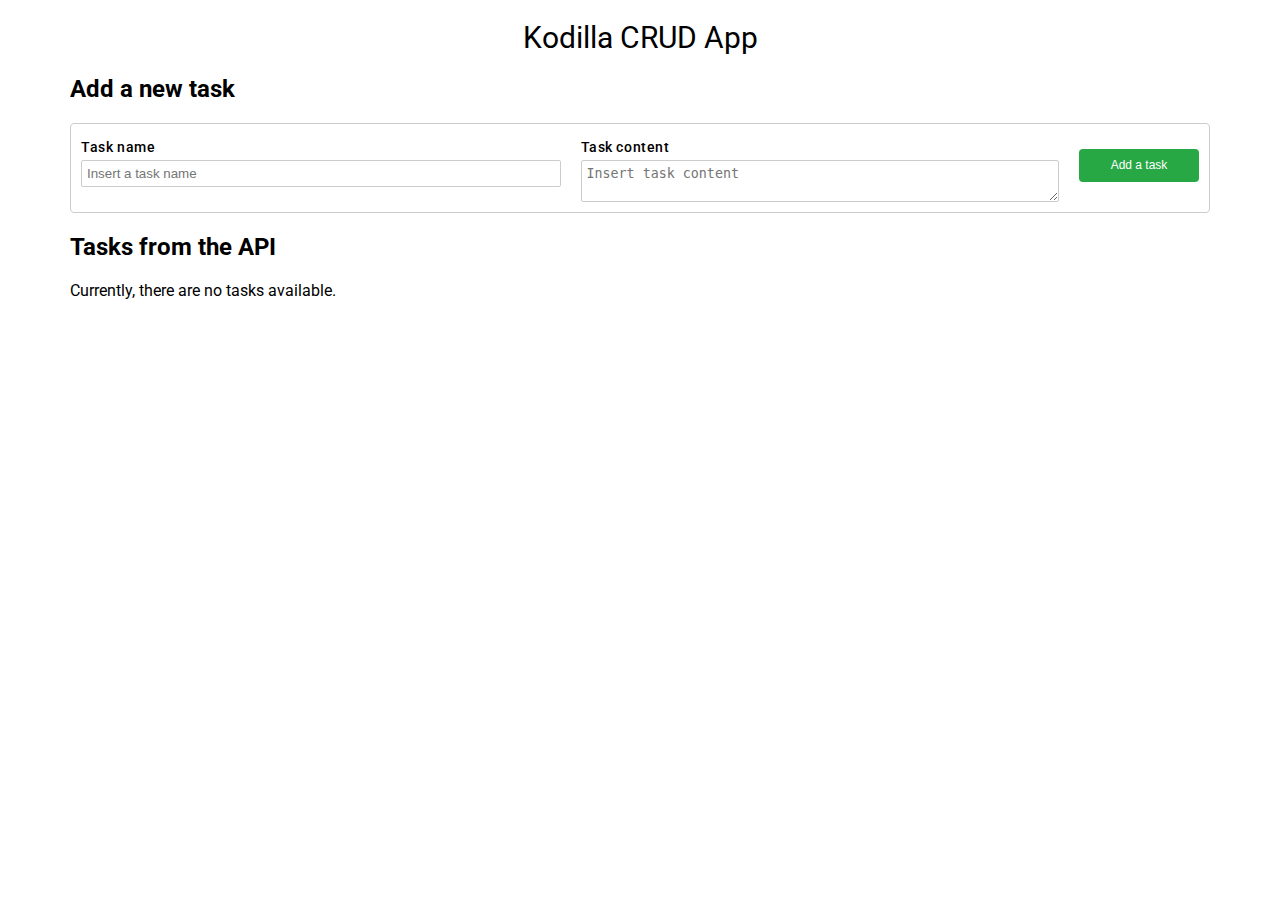
<file: index.html>
<html lang="en">
<head>
  <meta charset="UTF-8">
  <meta name="viewport" content="width=device-width, user-scalable=no, initial-scale=1.0, maximum-scale=1.0, minimum-scale=1.0">
  <meta http-equiv="X-UA-Compatible" content="ie=edge">
  <title>CRUD</title>
  <link rel="stylesheet" href="styles.css">
  <link href="https://fonts.googleapis.com/css?family=Roboto:400,400i,500,500i,700,700i&subset=latin-ext" rel="stylesheet">
</head>
<body>
<h1 class="kodilla-heading kodilla-heading--main">Kodilla CRUD App</h1>

<main class="crud container">
  <section class="datatable">
    <h2>Add a new task</h2>
    <form
        class="datatable__row datatable__row--add"
        method="POST"
        action="http://localhost:8080/v1/task/createTask"
        data-task-add-form
    >
      <fieldset class="datatable__row-section datatable__row-section--input-section">
        <label class="datatable__input-label">
          Task name
        </label>
        <input type="text" name="title" placeholder="Insert a task name" required minlength="3">
      </fieldset>

      <fieldset class="datatable__row-section datatable__row-section--input-section">
        <label class="datatable__input-label">
          Task content
        </label>
        <textarea name="content" placeholder="Insert task content" required minlength="3"></textarea>
      </fieldset>

      <fieldset class="datatable__row-section datatable__row-section--button-section">
        <button type="submit" data-task-add-button class="datatable__button">Add a task</button>
      </fieldset>
    </form>
  </section>
  <section class="datatable">
    <h2>Tasks from the API</h2>
    <div class="datatable__tasks-container" data-tasks-container></div>
  </section>
</main>

<div class="template" data-datatable-row-template>
  <form class="datatable__row" data-task-id="0">
    <fieldset class="datatable__row-section datatable__row-section--input-section" data-task-name-section>
      <label class="datatable__input-label">
        Task name
      </label>
      <input type="text" name="title" placeholder="Insert a new task name" data-task-name-input required minlength="3">
      <p class="datatable__field-value" data-task-name-paragraph></p>
    </fieldset>

    <fieldset class="datatable__row-section datatable__row-section--input-section" data-task-content-section>
      <label class="datatable__input-label">
        Task content
      </label>
      <textarea name="title" placeholder="Insert new task content" data-task-content-input required minlength="3"></textarea>
      <p class="datatable__field-value" data-task-content-paragraph></p>
    </fieldset>

    <div class="datatable__row-section-wrapper">
      <fieldset class="datatable__row-section datatable__row-section--button-section">
        <button type="button" data-task-submit-update-button class="datatable__button datatable__button--editing ">Submit update</button>
        <button type="button" data-task-edit-abort-button class="datatable__button datatable__button--editing">Abort update</button>
        <button type="button" data-task-edit-button class="datatable__button">Edit</button>
        <button type="button" data-task-delete-button class="datatable__button">Delete</button>
      </fieldset>

      <fieldset class="datatable__row-section datatable__row-section--trello-section">
        <select class="datatable__select" name="board-name" data-board-name-select>
          <option disabled selected>--- select an board ---</option>
        </select>
        <select class="datatable__select" name="list-name" data-list-name-select>
          <option disabled selected>--- select a list ---</option>
        </select>
        <button type="button" data-trello-card-creation-trigger class="datatable__button datatable__button--card-creation">
          Create a card
        </button>
      </fieldset>
    </div>
  </form>
</div>

<script src="code.jquery.com_jquery-3.7.0.min.js"></script>
<script src="script.js"></script>

</body>
</html>
</file>
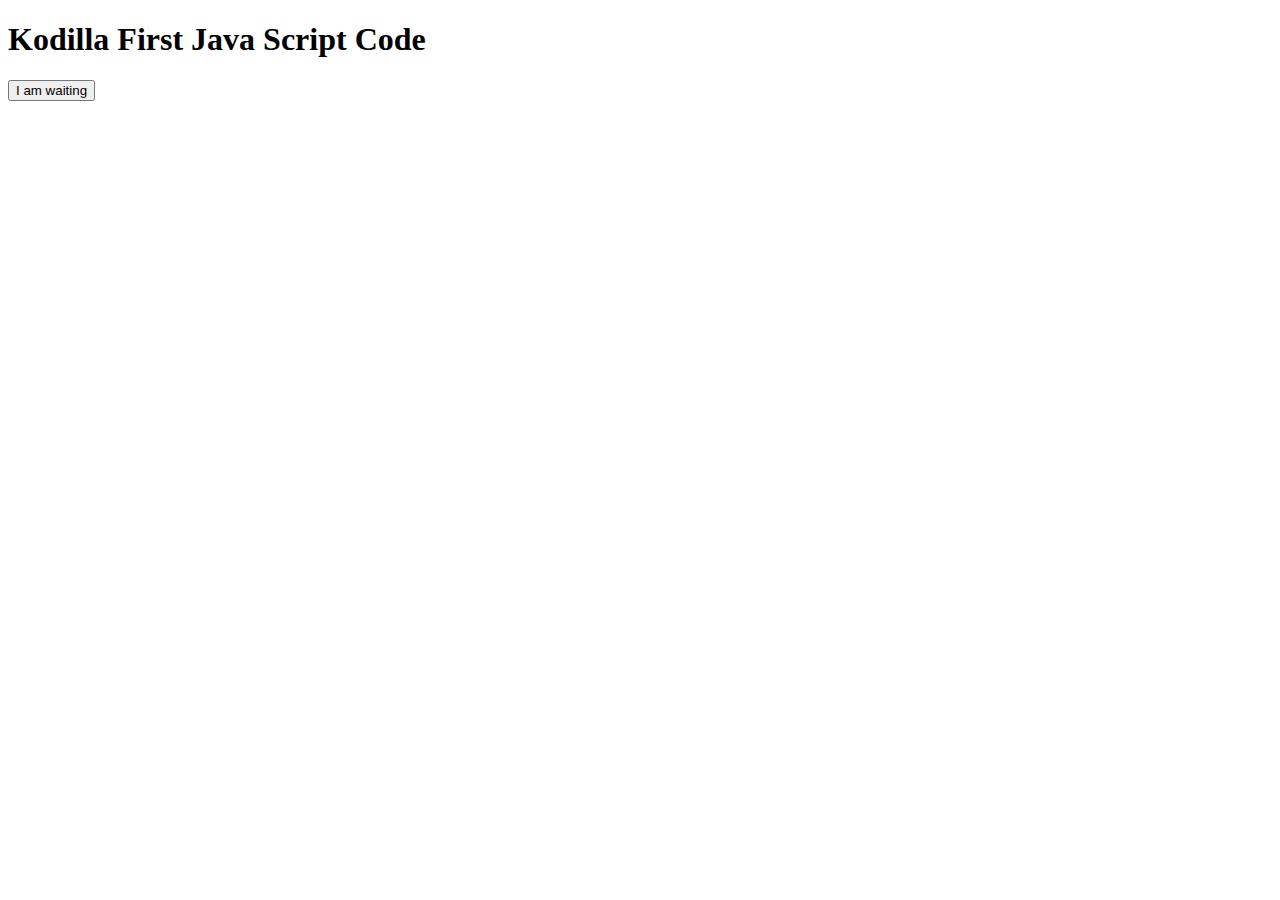
<file: simple_page.html>
<!DOCTYPE html>
<html lang="en">
<head>
    <meta charset="UTF-8">
    <meta name="viewport" content="width=device-width, initial-scale=1.0">
    <title>Document</title>
</head>
<body>

    <h1>Kodilla First Java Script Code</h1>
    
    <button id="button-1">I am waiting</button>
    
    <script>
     var button = document.getElementById('button-1');
    
     button.addEventListener('click', function() {
       button.innerHTML = 'I am clicked';
     });
    
    </script>
    </body>
</html>
</file>
<file: styles.css>
html {
   font-family: 'Roboto', sans-serif;
   box-sizing: border-box;
   font-size: 16px;
   font-weight: normal;
   margin: 0;
   padding: 0; }

input,
textarea {
   width: 100%;
   padding: 5px;
   margin: 0;
   border-radius: 2px;
   border: 1px solid #ccc; }

body {
   margin: 0;
   padding: 0; }

*,
*::before,
*::after {
   box-sizing: inherit; }

.crud {
   margin-bottom: 20px; }

.container {
   padding-right: 15px;
   padding-left: 15px;
   margin-right: auto;
   margin-left: auto; }

@media (min-width: 768px) {
   .container {
     width: 750px; } }
@media (min-width: 992px) {
   .container {
     width: 970px; } }
@media (min-width: 1200px) {
   .container {
     width: 1170px; } }
.kodilla-heading--main {
   margin: 20px auto;
   text-align: center;
   font-size: 30px;
   font-weight: 400; }

.datatable__row {
   display: flex;
   flex-flow: row nowrap;
   justify-content: flex-start;
   align-items: stretch;
   border: 1px solid #ccc;
   border-bottom: none;
   margin: 0; }

.datatable__row:first-of-type {
   border-top-left-radius: 4px;
   border-top-right-radius: 4px; }

.datatable__row:last-of-type {
   border-bottom: 1px solid #ccc;
   border-bottom-left-radius: 4px;
   border-bottom-right-radius: 4px; }

.datatable__row input,
.datatable__row textarea {
   display: none; }

.datatable__row .datatable__button--editing {
   display: none; }

.datatable__row--editing input,
.datatable__row--editing textarea {
   display: block; }

.datatable__row--editing .datatable__field-value {
   display: none; }

.datatable__row--editing .datatable__button {
   display: none; }

.datatable__row--editing .datatable__button--editing {
   display: block; }

.datatable__row--add input,
.datatable__row--add textarea {
   display: block; }

.datatable__field-value {
   margin-bottom: 0;
   font-size: 14px; }

.datatable__row-section {
   border: none;
   margin: 0;
   padding: 10px;
   flex-grow: 1; }

.datatable__row-section--button-section {
   margin-left: auto;
   align-self: center;
   flex-shrink: 1;
   flex-grow: 0;
   display: flex;
   flex-flow: column nowrap;
   justify-content: space-around;
   align-items: center; }

.datatable__input-label {
   display: block;
   text-align: left;
   font-size: 14px;
   margin: 5px auto;
   font-weight: 500;
   letter-spacing: 0.6px; }

.datatable__button {
   color: #fff;
   background-color: #28a745;
   display: block;
   margin-bottom: 5px;
   font-weight: 400;
   text-align: center;
   white-space: nowrap;
   /* vertical-align: middle; */
   user-select: none;
   border: 1px solid transparent;
   padding: 8px 12px;
   font-size: 12px;
   min-width: 120px;
   line-height: 1.25;
   border-radius: 4px; }

.datatable__tasks-container:empty {
   position: relative; }

.datatable__tasks-container:empty::after {
   content: 'Currently, there are no tasks available.'; }

.template {
   display: none;
}
</file>
